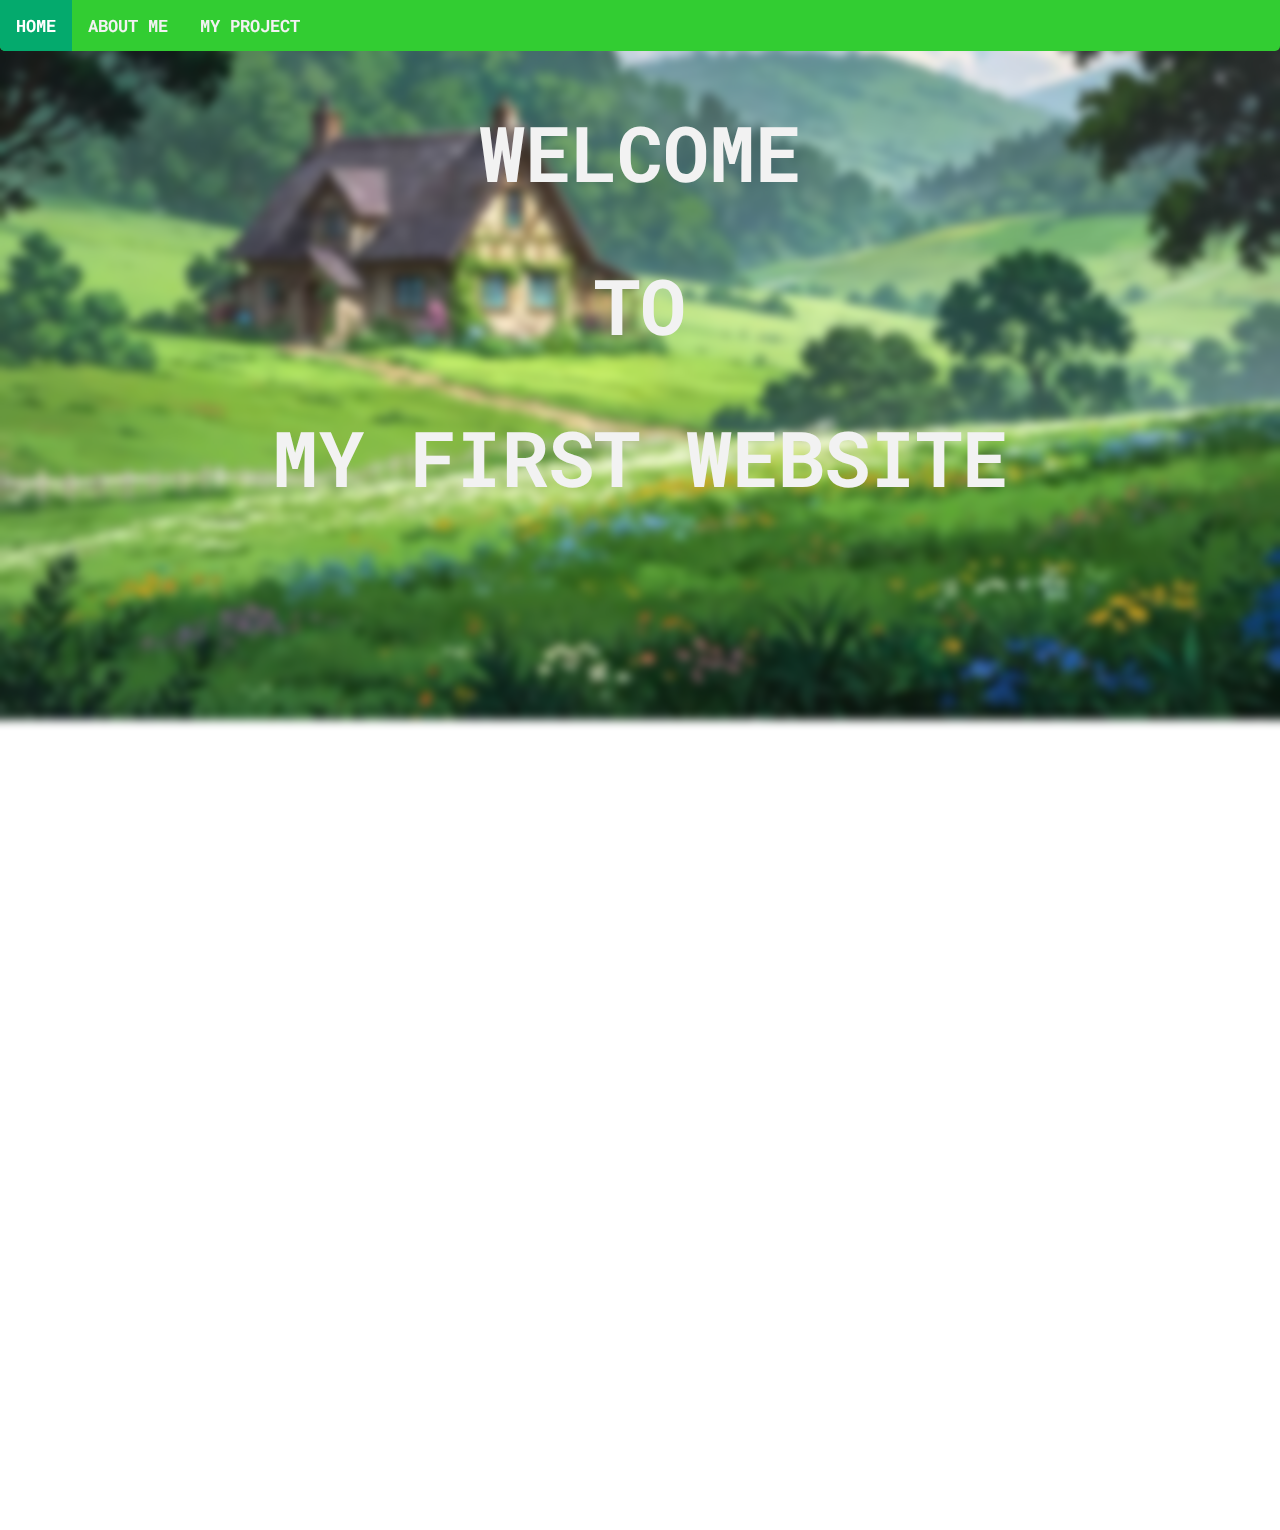
<file: index.html>
<!DOCTYPE html>
<html lang="en">

<head>
    <title>HOME</title>
    <meta name="viewport" content="width=device-width, initial-scale=1">
    <link rel="stylesheet" href="desain.css">
    <link href="https://fonts.googleapis.com/css2?family=Roboto+Mono:wght@700&display=swap" rel="stylesheet">
    <link rel="stylesheet" href="https://cdnjs.cloudflare.com/ajax/libs/font-awesome/4.7.0/css/font-awesome.min.css">
</head>
<body class="main">
    <div class="topnav" id="myTopnav">
        <a href="index.html" class="active">HOME</a>
        <a href="about.html">ABOUT ME</a>
        <a href="myproj.html" >MY PROJECT</a>
        <a href="javascript:void(0);" class="icon" onclick="feel()">
            <i class="fa fa-bars"></i>
        </a>
    </div>


    <div class="titletex">
        <h1> WELCOME </h1>
        <h1>TO</h1>
        <h1>MY FIRST WEBSITE</h1>




    </div>

    <script src="feel.js"></script>

</body>
</html>
</file>
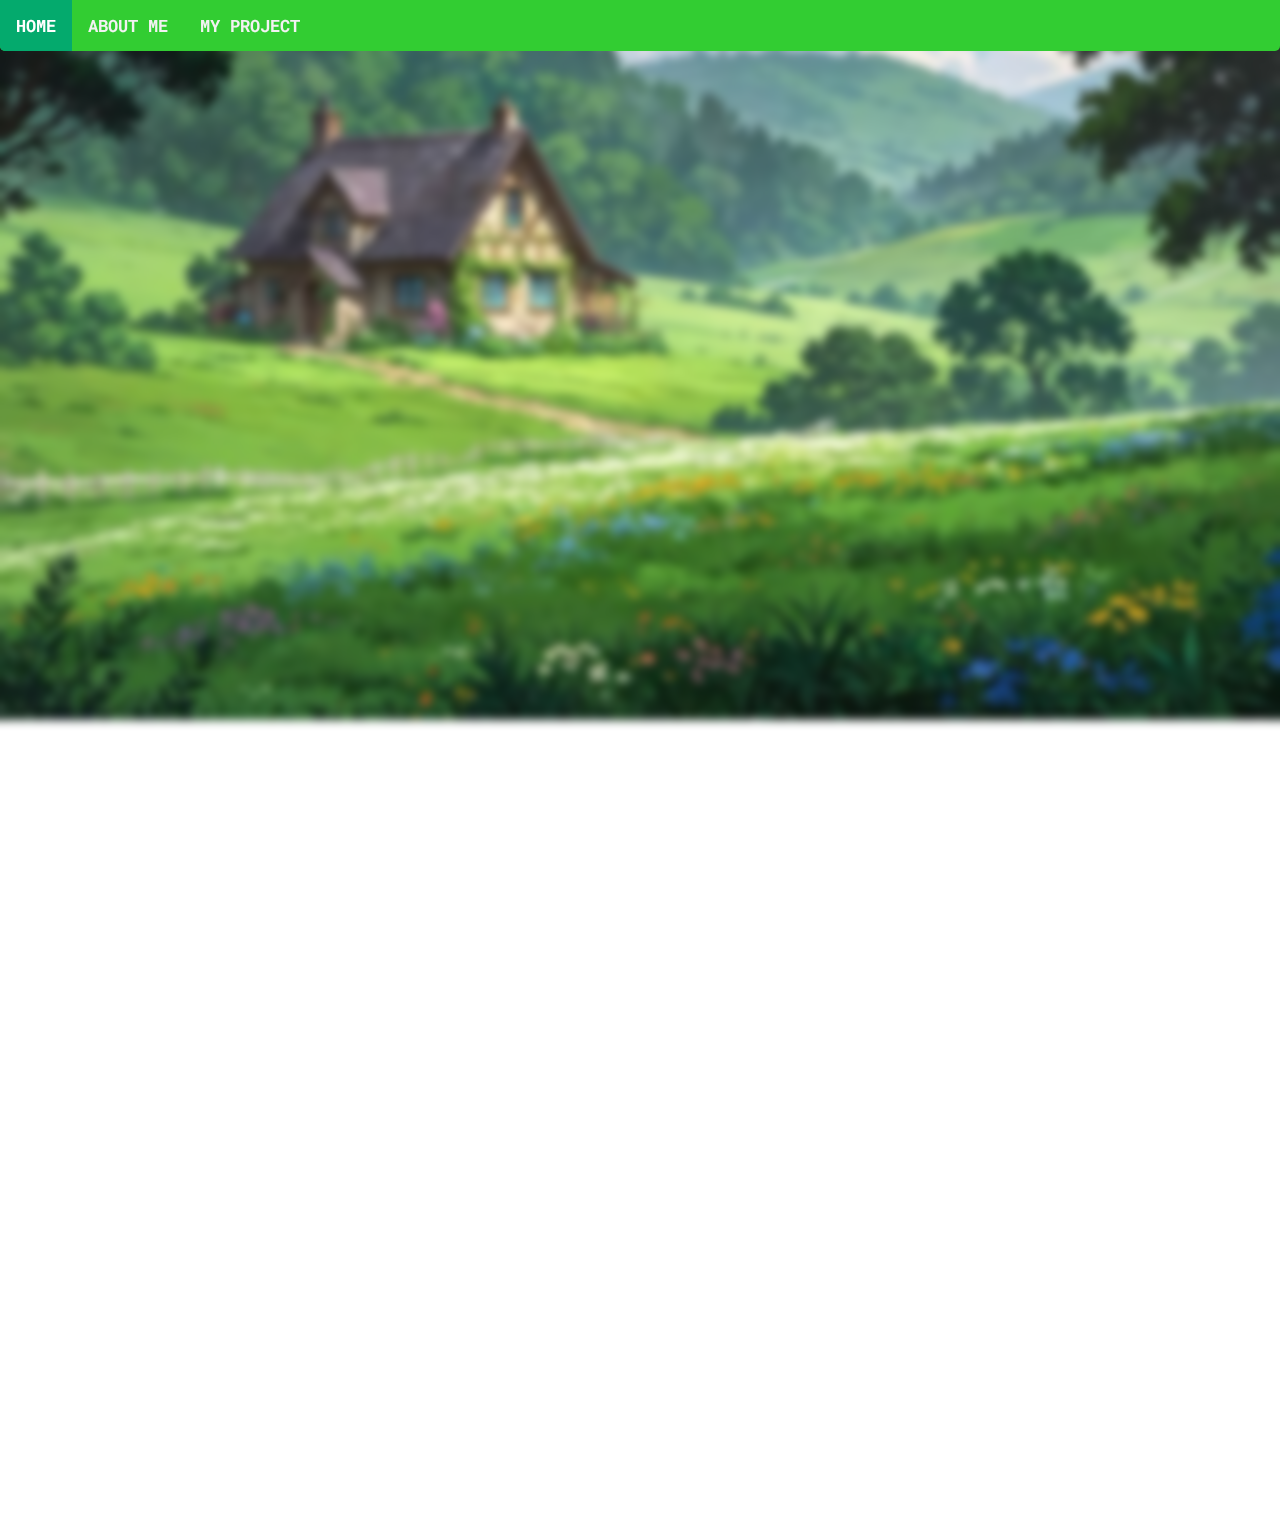
<file: about.html>
<!DOCTYPE html>
<html lang="en">
<head>
    <title>ABOUT ME</title>
    <meta name="viewport" content="width=device-width, initial-scale=1">
    <link rel="stylesheet" href="desain.css">
    <link href="https://fonts.googleapis.com/css2?family=Roboto+Mono:wght@700&display=swap" rel="stylesheet">

    <link rel="stylesheet" href="https://cdnjs.cloudflare.com/ajax/libs/font-awesome/4.7.0/css/font-awesome.min.css">
</head>
<body class="aboutm">
      





    </html>
    <div class="topnav" id="myTopnav">
        <a href="index.html" class="active">HOME</a>
                <a href="about.html">ABOUT ME</a>
                <a href="myproj.html" >MY PROJECT</a>
        <a href="javascript:void(0);" class="icon" onclick="feel()">
            <i class="fa fa-bars"></i>
        </a>
    </div>

    <script src="feel.js"></script>

</body>
</html>
</file>
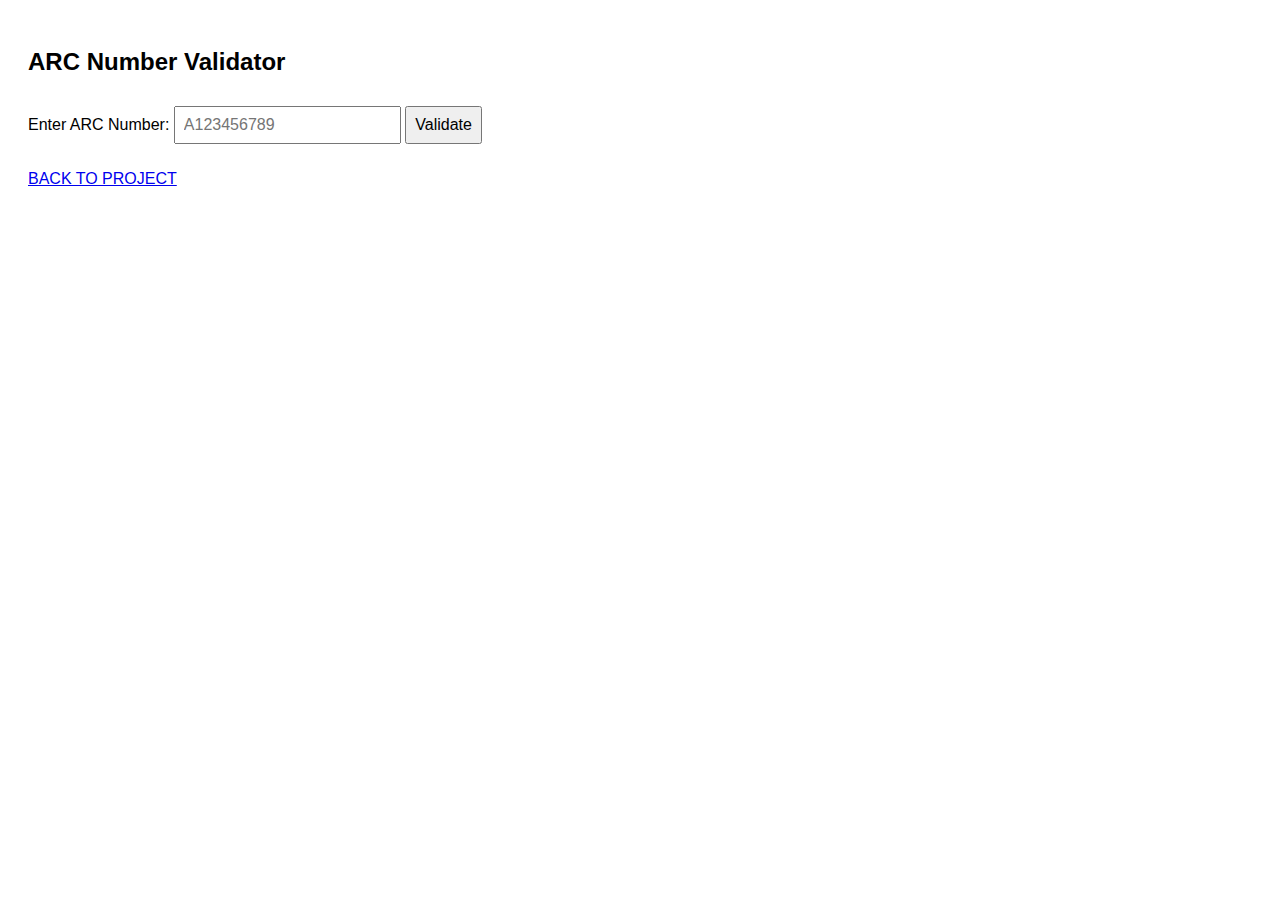
<file: arcvals.html>
<!DOCTYPE html>
<html lang="en">
<head>
  <meta charset="UTF-8">
  <title>ARC Validator</title>
  <style>
    body { font-family: Arial, sans-serif; padding: 20px; }
    input, button { padding: 8px; font-size: 16px; margin: 10px 0; }
  </style>
</head>
<body>
  <h2>ARC Number Validator</h2>
  <label for="arcNumber">Enter ARC Number:</label>
  <input type="text" id="arcNumber" maxlength="10" placeholder="A123456789">
  <button onclick="validateARC()">Validate</button>
  <p id="result"></p>

  <script>
    function validateARC() {
      const a = [10,11,12,13,14,15,16,17,34,18,19,20,21,22,35,23,24,25,26,27,28,29,32,30,31,33];
      const input = document.getElementById("arcNumber").value.toUpperCase();
      const result = document.getElementById("result");

      if (!/^[A-Z][0-9]{9}$/.test(input)) {
        result.textContent = "Invalid format. Must be one letter followed by 9 digits.";
        result.style.color = "red";
        return;
      }

      const fronnum = a[input.charCodeAt(0) - 65];
      const f11 = Math.floor(fronnum / 10) * 1;
      const f12 = (fronnum % 10) * 9;
      let total = f11 + f12;

      let k = 8;
      for (let i = 1; i <= 8; i++) {
        total += parseInt(input[i], 10) * k;
        k--;
      }

      const checkDigit = parseInt(input[9], 10);
      total = (10 - (total % 10)) % 10;

      if (total === checkDigit) {
        result.textContent = "Valid ARC number";
        result.style.color = "green";
      } else {
        result.textContent = "Not a valid ARC number";
        result.style.color = "red";
      }
    }
  </script>
</body>
<footer><a href="myproj.html">BACK TO PROJECT</a></footer>
</html>
</file>
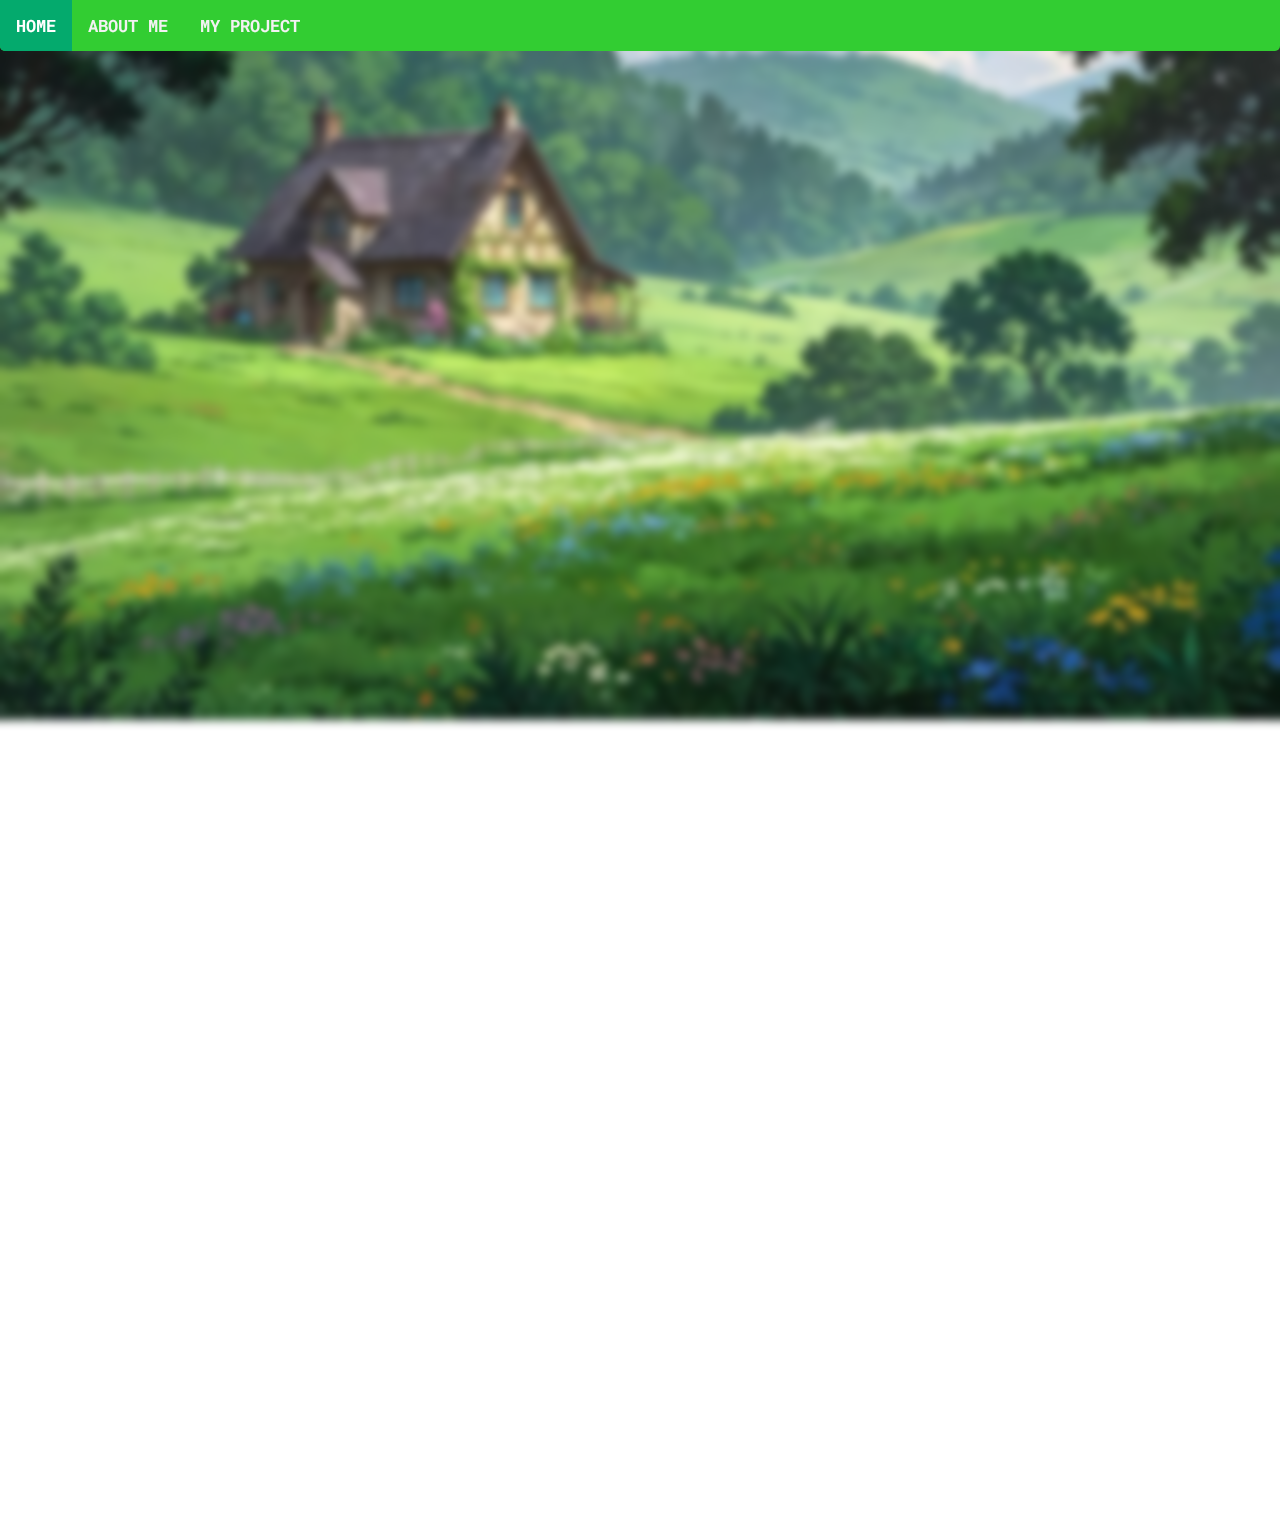
<file: myproj.html>
<!DOCTYPE html>
<html lang="en">
<head>
    <title>MY PROJECT</title>
    <meta name="viewport" content="width=device-width, initial-scale=1">
    <link rel="stylesheet" href="desain.css">
    <link href="https://fonts.googleapis.com/css2?family=Roboto+Mono:wght@700&display=swap" rel="stylesheet">

    <link rel="stylesheet" href="https://cdnjs.cloudflare.com/ajax/libs/font-awesome/4.7.0/css/font-awesome.min.css">
</head>
<body class="projc">
    





    </html>
    <div class="topnav" id="myTopnav">
        <a href="index.html" class="active">HOME</a>
                <a href="about.html">ABOUT ME</a>
                <a href="myproj.html" >MY PROJECT</a>
        <a href="javascript:void(0);" class="icon" onclick="feel()">
            <i class="fa fa-bars"></i>
        </a>
    </div>

    <script src="feel.js"></script>

</body>
</html>
</file>
<file: desain.css>
body {
    height: 170vh;
    margin: 0;
    font-family: 'Poland';
    font-family: 'Roboto Mono', monospace;
    font-weight: 700; /* Bold */
}

.main{
    background-image: url('./imageico/home.jpeg') ;
    background-size: 100% auto; 
    background-repeat: no-repeat ;
    background-position:top; 
    backdrop-filter: blur(5px);
}

.aboutm{


    background-image: url('./imageico/home.jpeg') ;
    background-size: 100% auto; 
    background-repeat: no-repeat ;
    background-position:top; 
    backdrop-filter: blur(5px);

}


.titletex{
text-align: center;
color: #f2f2f2;
text-shadow: 100% ;
font-size: 3vw;



}
.projc{
    background-image: url('./imageico/home.jpeg') ;
    background-size: 100% auto; 
    background-repeat: no-repeat ;
    background-position:top; 
    backdrop-filter: blur(5px);


}
.topnav {
    overflow: hidden;
    background-color: #32CD32;
    border-bottom-right-radius: 5px;
    border-bottom-left-radius: 5px;
    backdrop-filter: blur(10px); /* FIXED */
}

.topnav a {
    float: left;
    display: block;
    color: #f2f2f2;
    text-align: center;
    padding: 14px 16px;
    text-decoration: none;
    font-size: 17px; /* FIXED */
}

.topnav a:hover {
    background-color: #ddd;
    color: black;
}

.topnav a.active {
    background-color: #04aa6d;
    color: white;
}

.topnav .icon {
    display: none;
}

@media screen and (max-width: 600px) { 
    .topnav a:not(:first-child) {
        display: none;
    }
    .topnav a.icon {
        float: right;
        display: block;
    }
}

@media screen and (max-width: 600px) {
    .topnav.responsive {
        position: relative;
    }
    .topnav.responsive .icon {
        position: absolute;
        right: 0;
        top: 0;
    }
    .topnav.responsive a {
        float: none;
        display: block;
        text-align: left;
    }
}
</file>
